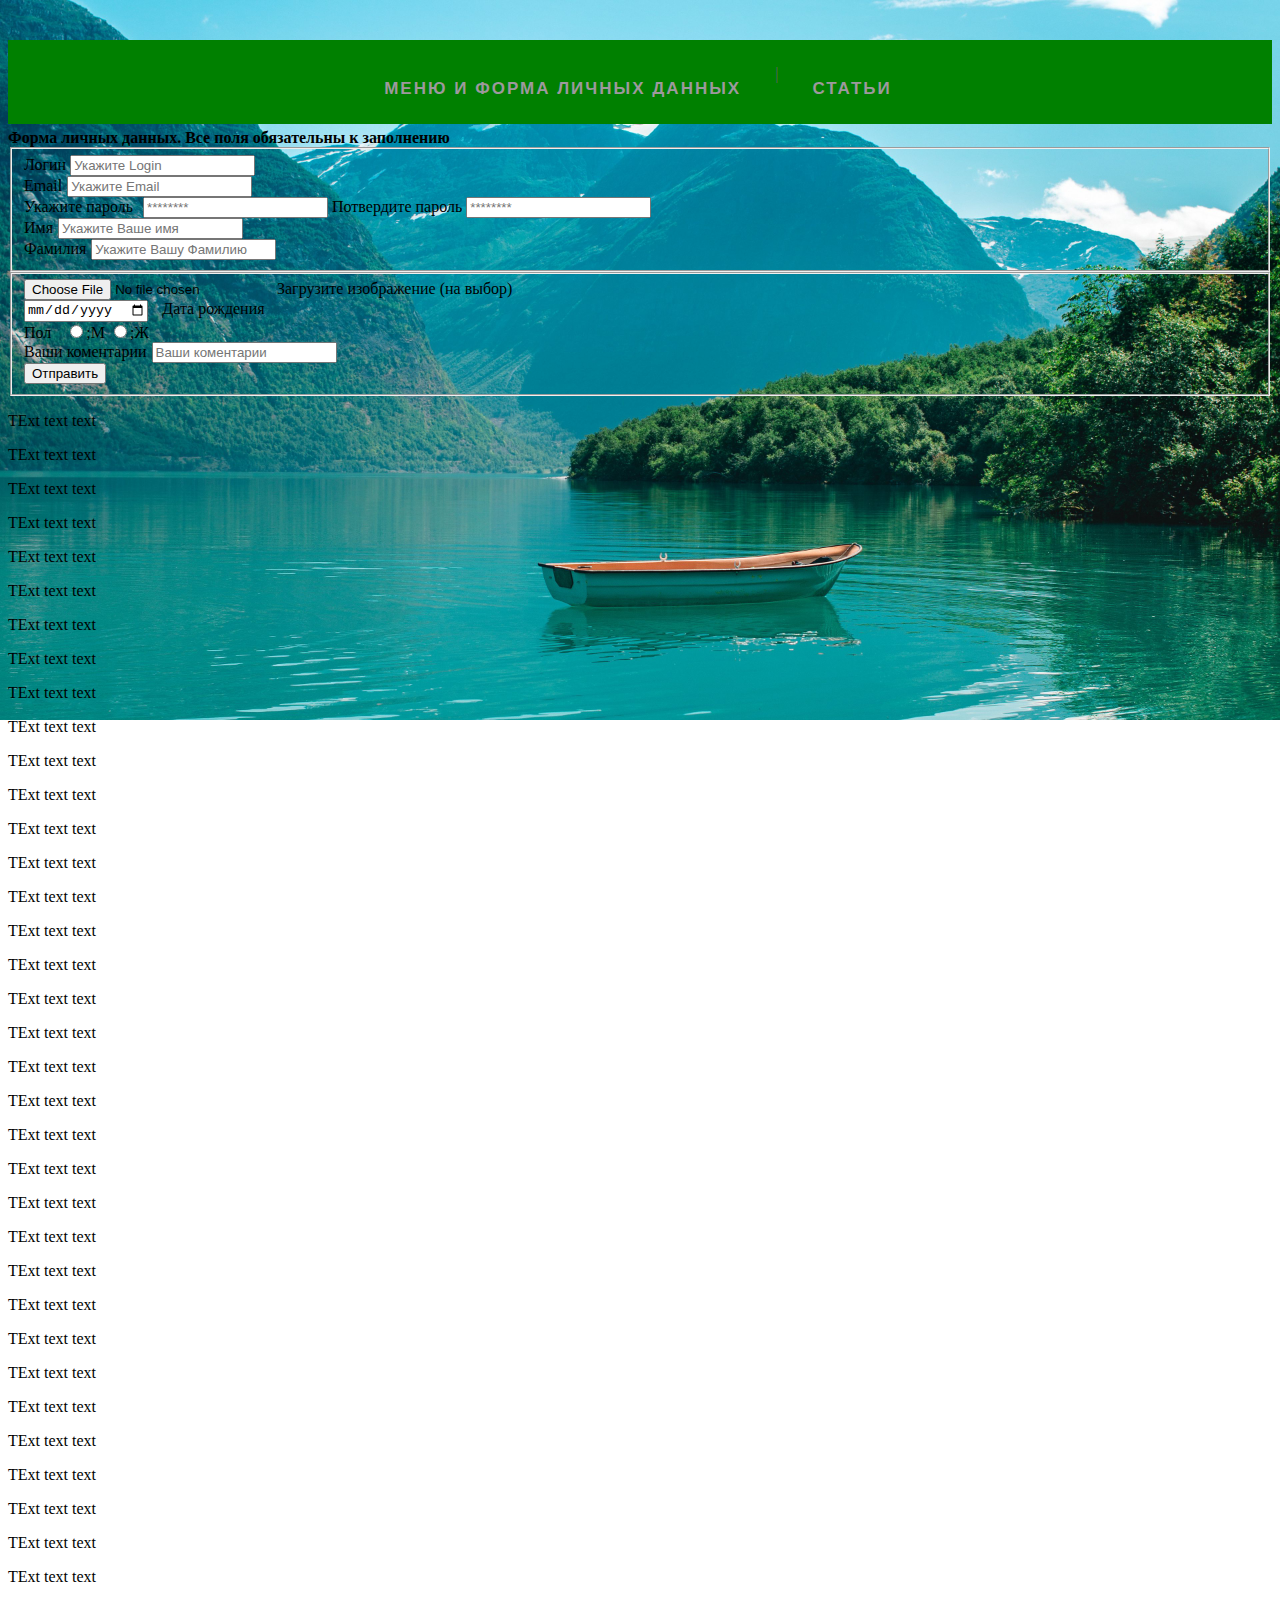
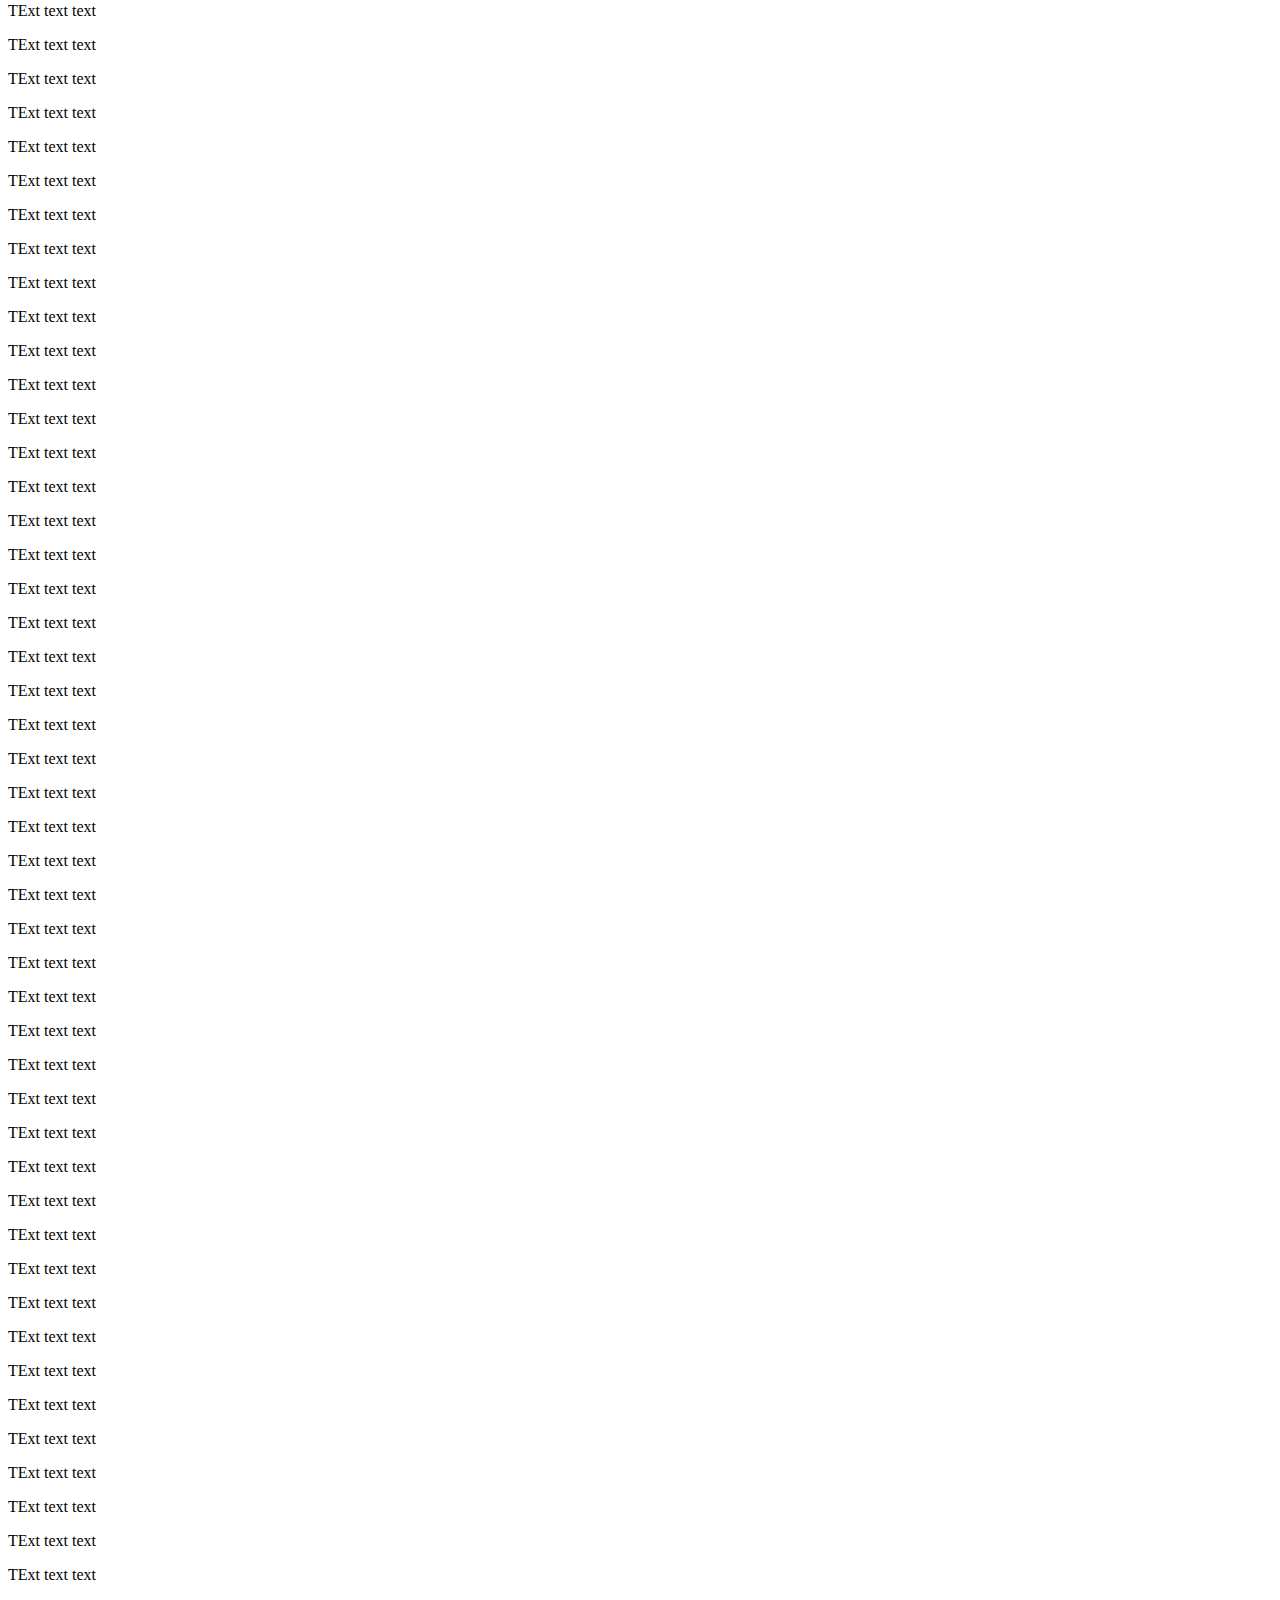
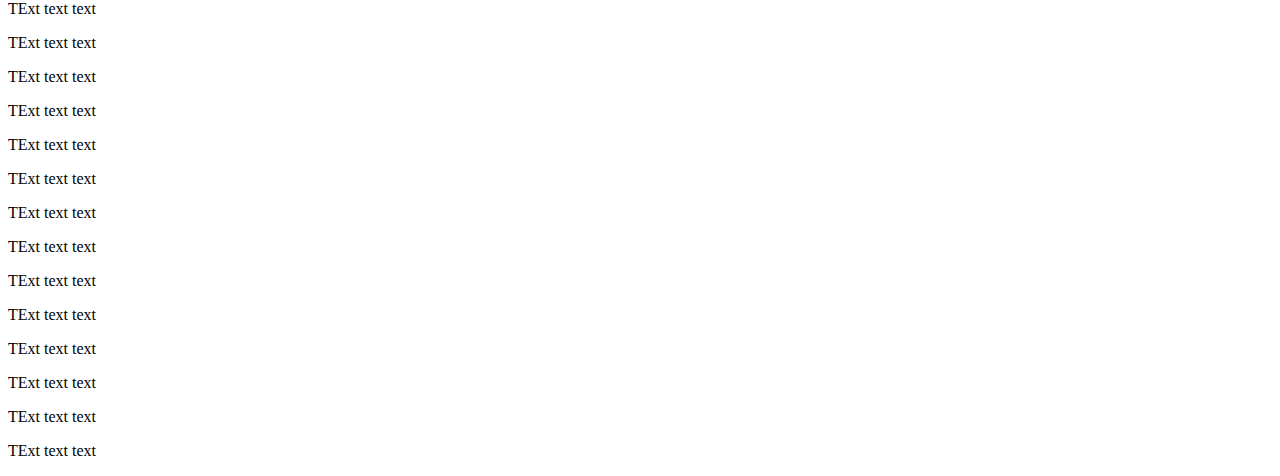
<file: index.html>
<!DOCTYPE html> <!-- Тип документа -->
<html lang="ru">
    <head>
		<title>Помощь природе во имя человечества</title>
        <meta charset="UTF-8">
		<meta name="description" content="Главная страница ,фондов защит природы">
		<meta name="keywords" content="Природа,защита,за будущее">
		<link rel="stylesheet" href="style/style.css">
    </head>
    <body>
		<div>
			<ul class="menu-main">
				  <li><h1><a href="index.html">Меню и форма личных данных</h1></a></li>
				  <li><h1><a href="stats.html">Статьи</h1></a></li>

			</ul>
		</div>
				<div>
			    <label><b>Форма личных данных. Все поля обязательны к заполнению</b></label>
      <fieldset>
	  <ul>
          <li>
		  <label>
		  <span >Логин</span>
             <input type="text" name="login" placeholder="Укажите Login" required  minlength="6" maxlength="13" minlegth= >
			</label>
          </li>
      </ul>
      <ul>
        <li>
            <span style='padding-right:5px;'>Email</span><input type="email" name="e-mail" placeholder="Укажите Email" required minlength="8" maxlength="12">
        </li>
      </ul>
	  <ul>
		<li>
			<span style='padding-right:10px;'>Укажите пароль</span><input id="password1"type="password" name="password" placeholder="********" required minlength="6" maxlength="11">
		    <span>Потвердите пароль</span> <input id="password2"type="password" name="password" placeholder="********" required minlength="6" maxlength="11">
		</li>
		</ul>	
		
	  <ul>
        <li>
            <span style='padding-right:5px;'>Имя</span><input type="text" name="name" placeholder="Укажите Ваше имя" required >
        </li>
      </ul>
	  
	  <ul>
        <li>
            <span style='padding-right:5px;'>Фамилия</span><input type="text" name="sumname" placeholder="Укажите Вашу Фамилию" required >
        </li>
      </ul>
	  
		</fieldset>
		
		<fieldset>
		
	  <ul>
		<li>
			<input type="file" name="image" accept="image"><span>Загрузите изображение (на выбор)</span> 
		</li>
	  </ul>
	  
      <ul>
        <li>
        <input type="date" name="date" size="100" required>
        <span style='padding-left:10px;'>Дата рождения</span>
        </li>
      </ul>
	  
      <ul>
        <li>
			<span style='padding-right:10px;'>Пол</span>
            <input type="radio" name="sex" required>;<span>М</span>
            <input type="radio" name="sex" required>;<span>Ж</span>
        </li>
      </ul>
	  
       <ul>
        <li>
            <span style='padding-right:5px;'>Ваши коментарии</span><input type="text" name="comment" placeholder="Ваши коментарии" >
        </li>
      </ul>
	  
      <ul>
          <li>
              <input type="submit" value="Отправить">
          </li>
      </ul> 
	  
	 
	  
	  </fieldset>
    </form>
		<p>TExt text text</p>
		<p>TExt text text</p>
		<p>TExt text text</p>
		<p>TExt text text</p>
		<p>TExt text text</p>
		<p>TExt text text</p>
		<p>TExt text text</p>
		<p>TExt text text</p>
		<p>TExt text text</p>
		<p>TExt text text</p>
		<p>TExt text text</p>
		<p>TExt text text</p>
		<p>TExt text text</p>
		<p>TExt text text</p>
		<p>TExt text text</p>
		<p>TExt text text</p>
		<p>TExt text text</p>
		<p>TExt text text</p>
		<p>TExt text text</p>
		<p>TExt text text</p>
		<p>TExt text text</p>
		<p>TExt text text</p>
		<p>TExt text text</p>
		<p>TExt text text</p>
		<p>TExt text text</p>
		<p>TExt text text</p>
		<p>TExt text text</p>
		<p>TExt text text</p>
		<p>TExt text text</p>
		<p>TExt text text</p>
		<p>TExt text text</p>
		<p>TExt text text</p>
		<p>TExt text text</p>
		<p>TExt text text</p>
		<p>TExt text text</p>
		<p>TExt text text</p>
		<p>TExt text text</p>
		<p>TExt text text</p>
		<p>TExt text text</p>
		<p>TExt text text</p>
		<p>TExt text text</p>
		<p>TExt text text</p>
		<p>TExt text text</p>
		<p>TExt text text</p>
		<p>TExt text text</p>
		<p>TExt text text</p>
		<p>TExt text text</p>
		<p>TExt text text</p>
		<p>TExt text text</p>
		<p>TExt text text</p>
		<p>TExt text text</p>
		<p>TExt text text</p>
		<p>TExt text text</p>
		<p>TExt text text</p>
		<p>TExt text text</p>
		<p>TExt text text</p>
		<p>TExt text text</p>
		<p>TExt text text</p>
		<p>TExt text text</p>
		<p>TExt text text</p>
		<p>TExt text text</p>
		<p>TExt text text</p>
		<p>TExt text text</p>
		<p>TExt text text</p>
		<p>TExt text text</p>
		<p>TExt text text</p>
		<p>TExt text text</p>
		<p>TExt text text</p>
		<p>TExt text text</p>
		<p>TExt text text</p>
		<p>TExt text text</p>
		<p>TExt text text</p>
		<p>TExt text text</p>
		<p>TExt text text</p>
		<p>TExt text text</p>
		<p>TExt text text</p>
		<p>TExt text text</p>
		<p>TExt text text</p>
		<p>TExt text text</p>
		<p>TExt text text</p>
		<p>TExt text text</p>
		<p>TExt text text</p>
		<p>TExt text text</p>
		<p>TExt text text</p>
		<p>TExt text text</p>
		<p>TExt text text</p>
		<p>TExt text text</p>
		<p>TExt text text</p>
		<p>TExt text text</p>
		<p>TExt text text</p>
		<p>TExt text text</p>
		<p>TExt text text</p>
		<p>TExt text text</p>
		<p>TExt text text</p>
		<p>TExt text text</p>
		<p>TExt text text</p>
		
    </body>
<html>
</file>
<file: style/style.css>
ul {
  list-style: none; /*убираем маркеры списка*/
  margin: 0; /*убираем верхнее и нижнее поле, равное 1em*/
  padding-left: 0; /*убираем левый отступ, равный 40px*/
}
a {text-decoration: none; /*убираем подчеркивание текста ссылок*/
	display: block;}
h1 {display: inline;} 

#div-odnin	{
	float:left; 
}	
@import url('https://fonts.googleapis.com/css?family=Ubuntu+Condensed');
.menu-main {
  list-style: none;
  margin: 40px 0 5px;
  padding: 25px 0 5px;
  text-align: center;
  background: green;
}
.menu-main li {display: inline-block;}
.menu-main li:after {
  content: "|";
  color: #606060;
  display: inline-block;
  vertical-align:top;
}
.menu-main li:last-child:after {content: none;}
.menu-main a {
  text-decoration: none;
  font-family: 'Ubuntu Condensed', sans-serif;
  letter-spacing: 2px;
  position: relative;
  padding-bottom: 20px;
  margin: 0 34px 0 30px;
  font-size: 17px;
  text-transform: uppercase;
  display: inline-block;
  transition: color .2s;
}
.menu-main a, .menu-main a:visited {color: #9d999d;}
.menu-main a.current, .menu-main a:hover{color: #feb386;}
.menu-main a:before,
.menu-main a:after {
  content: "";
  position: absolute;
  height: 4px;
  top: auto;
  right: 50%;
  bottom: -5px;
  left: 50%;
  background: #feb386;
  transition: .8s;
}
.menu-main a:hover:before, .menu-main .current:before {left: 0;}
.menu-main a:hover:after, .menu-main .current:after {right: 0;}   
@media (max-width: 550px) {
.menu-main {padding-top: 0;}
.menu-main li {display: block;}
.menu-main li:after {content: none;}
.menu-main a {
  padding: 25px 0 20px; 
  margin: 0 30px;
}
}

body{
	background-image: url("../img/lodka.jpg");
	background-attachment: fixed;
	background-repeat: no-repeat;
	background-size: 100%; 
}

p{
	display: block;
	}
.nameautor {
	color:orange;
}
</file>
